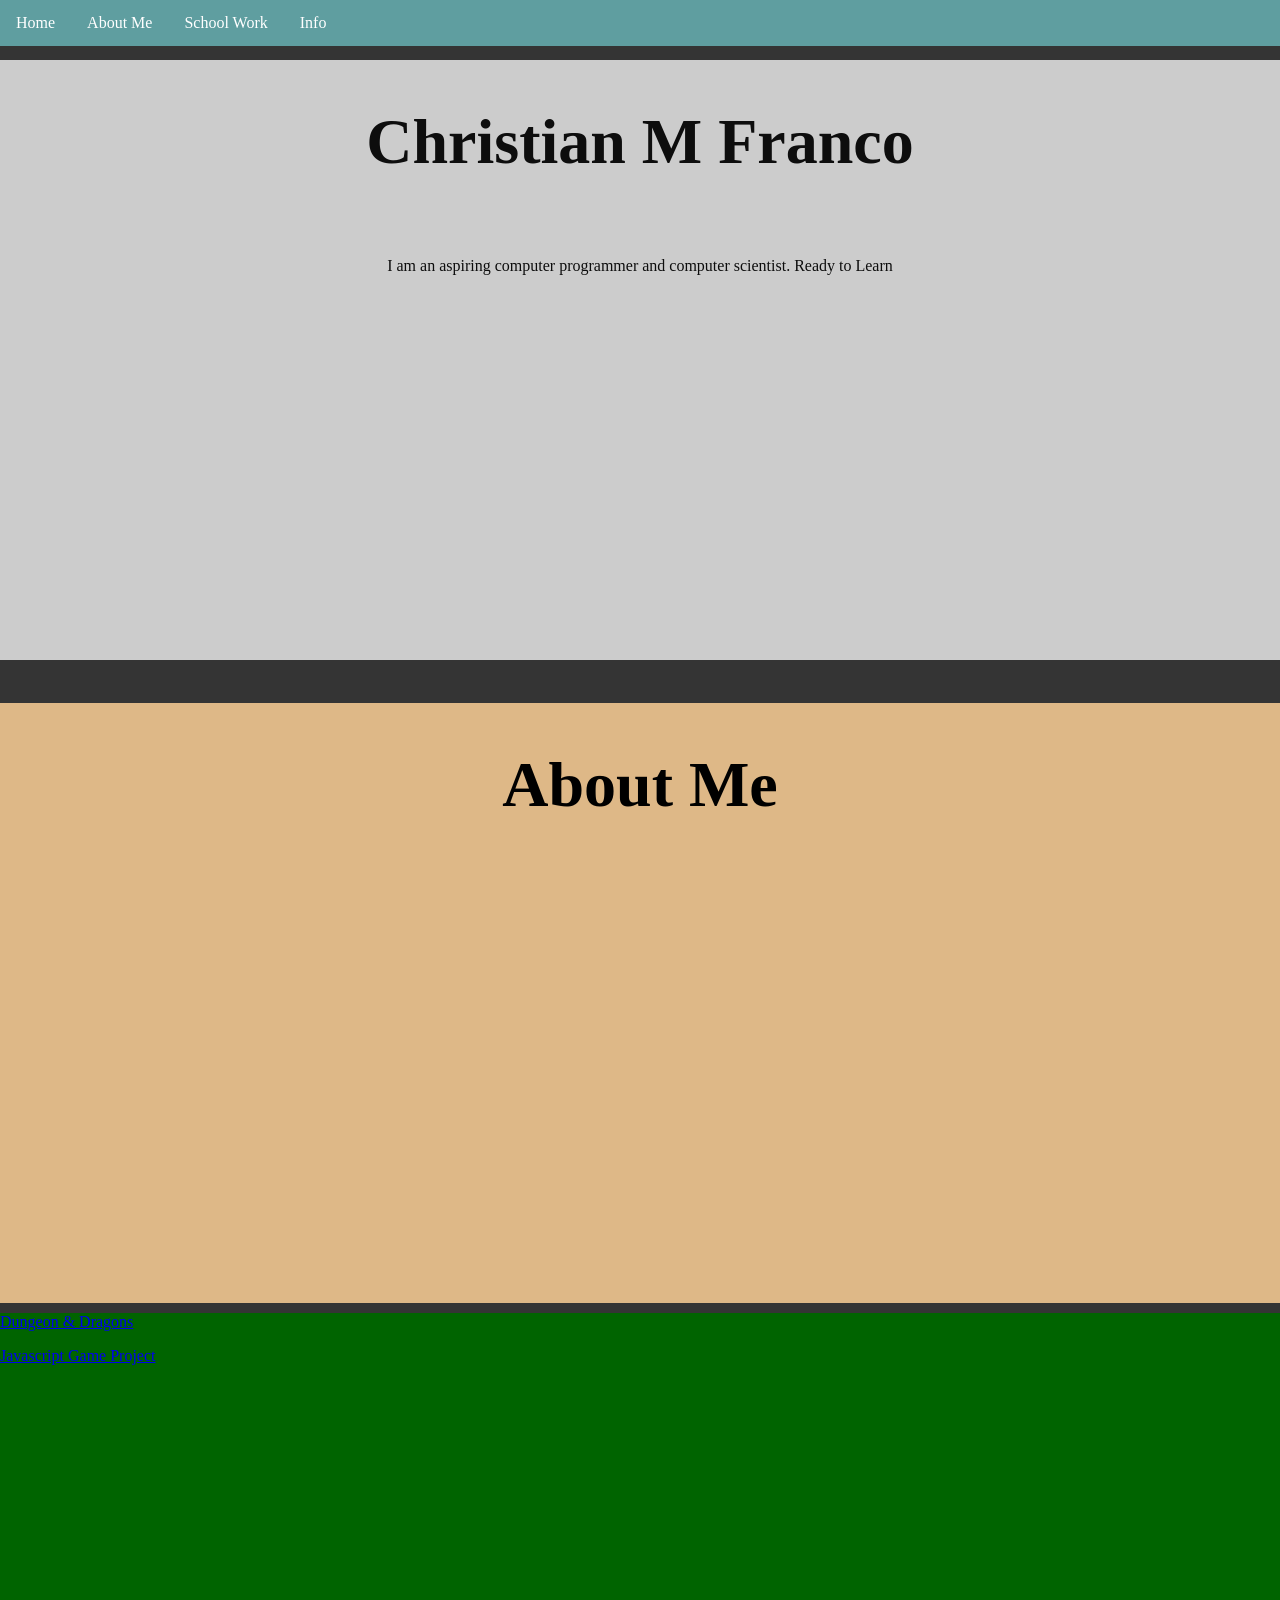
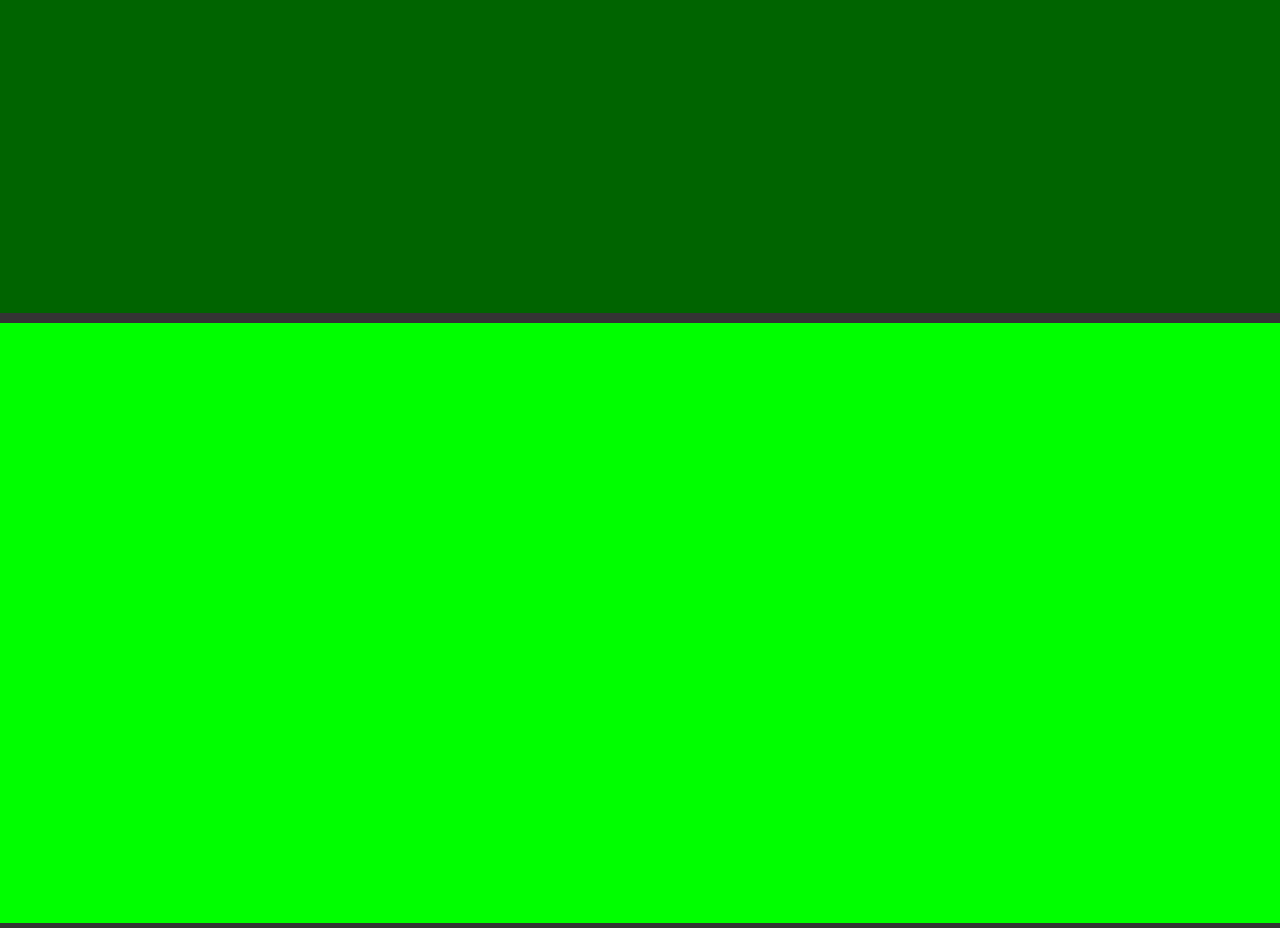
<file: index.html>
<!DOCTYPE html>
<html lang="en">
<head>
    <meta charset="UTF-8">
    <meta name="viewport" content="width=device-width, initial-scale=1.0">
    <link rel = "stylesheet" type = "text/css" href = "styles.css">
    <script src="https://ajax.googleapis.com/ajax/libs/jquery/3.2.1/jquery.min.js"></script>
    <script src="main.js"></script>
    <title>Home Page</title>
</head>
<body>
    <ul id="main-nav-bar">
        <li class="main-nav-bar-listItem"><a class="main-nav-bar-ancItem" onclick="jumpTo(0)">Home</a></li>
        <li class="main-nav-bar-listItem"><a class="main-nav-bar-ancItem" onclick="jumpTo(600)">About Me</a></li>
        <li class="main-nav-bar-listItem"><a class="main-nav-bar-ancItem" onclick="jumpTo(1200)">School Work</a></li>
        <li class="main-nav-bar-listItem"><a class="main-nav-bar-ancItem" onclick="jumpTo(1800)">Info</a></li>
    </ul>
    <div id="home-main">
        <h1>Christian M Franco</h1>
        <p>I am an aspiring computer programmer and computer scientist. Ready to Learn</p>
    </div>
    <div id="aboutMe-main">
        <h1>About Me</h1>
        <p class=""></p>
    </div>
    <div id="schoolWork-main">
        <div>
            <a href="DnD/index.html" class="schoolWork-dropDown">Dungeon & Dragons</a>
            <div class="schoolWork-dropDown-content">
                <p class="schoolWork-dropDown-info"></p>
            </div>
        </div>
        <div>
            <a href="Game/gameMain.html">Javascript Game Project</a>
        </div>
    </div>
    <div id="info-main">

    </div>
</body>
</html>
</file>
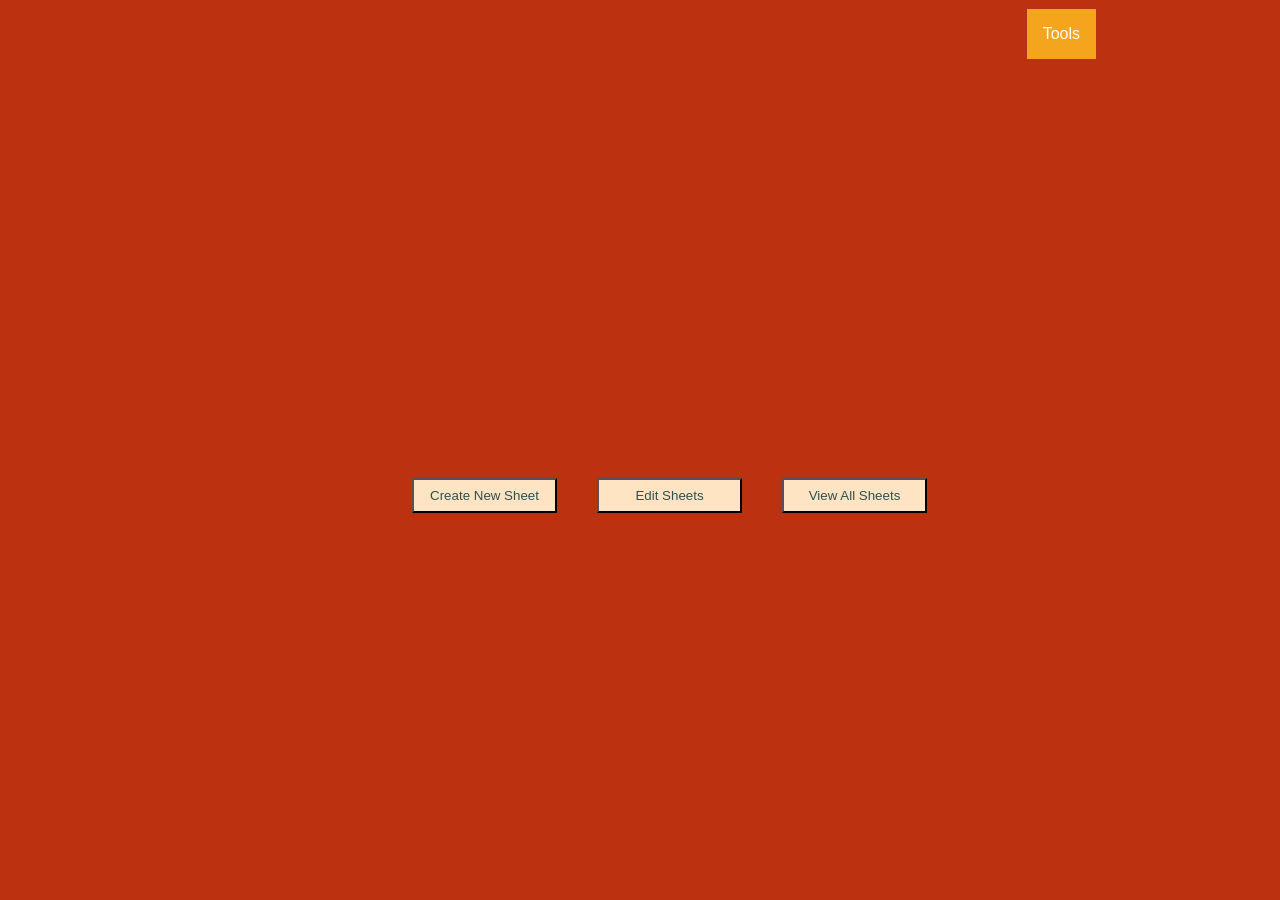
<file: DnD/index.html>
<!DOCTYPE HTML>

<html>
	<head>
		<meta charset = "utf-8">
		<meta name = "viewport" content = "width=device-width, initial-scale=1"/>
		<title>DnD</title>
		<link rel = "stylesheet" type = "text/css" href = "Pages/Style.css">
		<script src = "Pages/main.js"></script>
	</head>
	<body>
        <div class = "charsheet-container">
            <a href ="Pages/charactersheet.html">
                <button class = "createsheet" onclick="">Create New Sheet</button>
            </a>
            
            <a href ="Pages/sheetloader.html">
                <button class = "accesssheets" onclick ="">Edit Sheets</button>
            </a>
            <a href = "Pages/sheetviewer.html">
                <button class = "viewsheets" onclick = "">View All Sheets</button>
            </a>
        </div>
        <div class = "navbar">
            <div class ="dropdown">
                <button class = "dropBtn">Tools</button>
                <div class = "dropdown-content">
                    <a href ="Pages/diceRollsPage.html">Dice Rolls</a>
                    <a href = "Pages/tracker.html">Initiative Tracker</a>
                    <a href ="Pages/extneralLinks.html">Links</a>
                </div>
            </div>
        </div>
	</body>
</html>
</file>
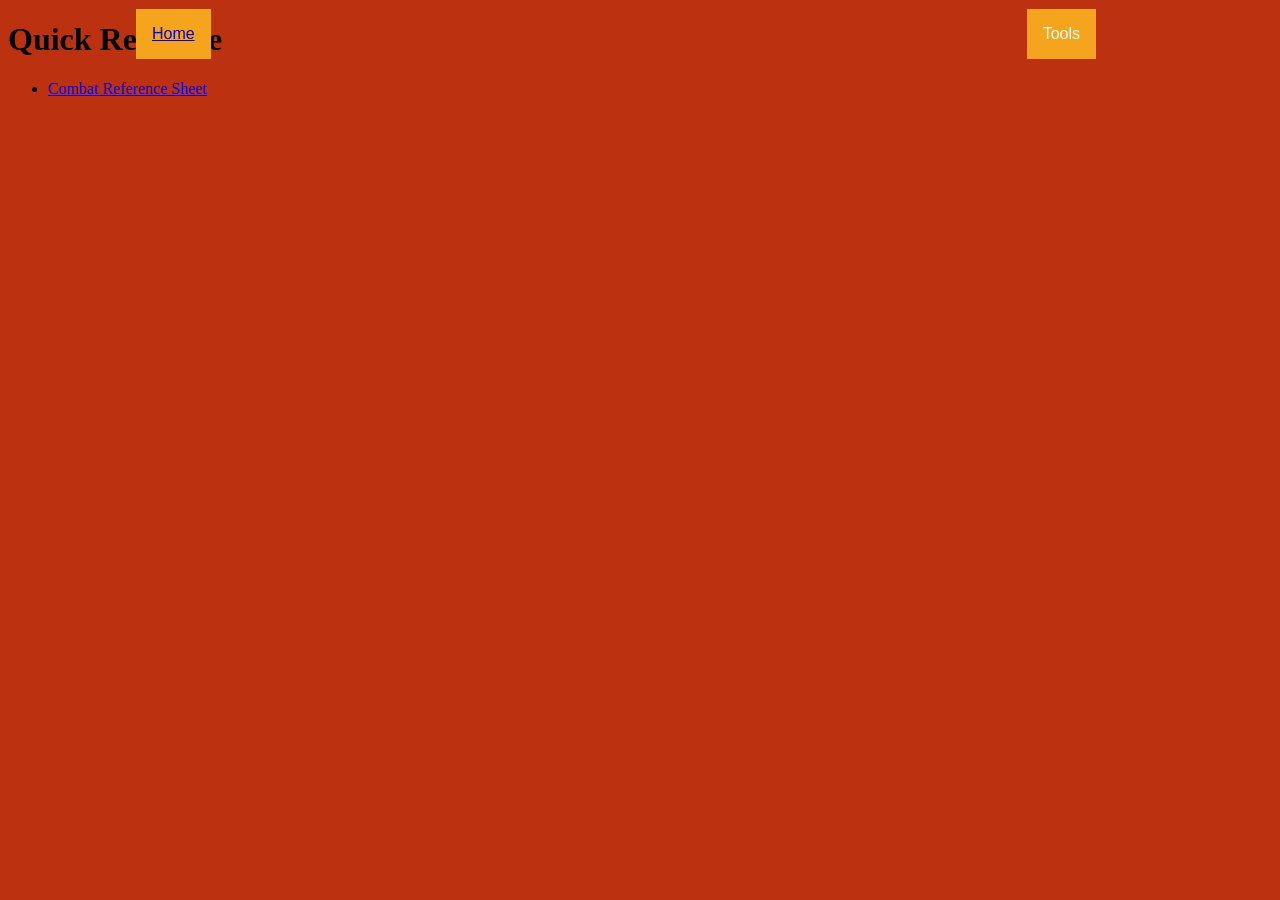
<file: Pages/combatHelp.html>
<!DOCTYPE HTML>

<html>
	<head>
		<meta charset = "utf-8">
		<meta name = "viewport" content = "width=device-width, initial-scale=1"/>
		<title>Dnd Quick Refence</title>
		<link rel = "stylesheet" type = "text/css" href ="Style.css">
		<script src = "main.js"></script>

	</head>

	<body>
        <div class = "navbar">
            <div class = "back">
                <button class = "backBtn"><a href = "../index.html">Home</a></button>
            </div>
            <div class ="dropdown">
                <button class = "dropBtn">Tools</button>
                <div class = "dropdown-content">
                    <a href ="diceRollsPage.html">Dice Rolls</a>
                    <a href = "tracker.html">Initiative Tracker</a>
                    <a href ="extneralLinks.html">Links</a>
                </div>
            </div>
        </div>
        <h1>Quick Refernce</h1>
        <ul>
            <li><a href = "https://crobi.github.io/dnd5e-quickref/preview/quickref.html" target="_blank">Combat Reference Sheet</a></li>
        </ul>
	</body>
</html>
</file>
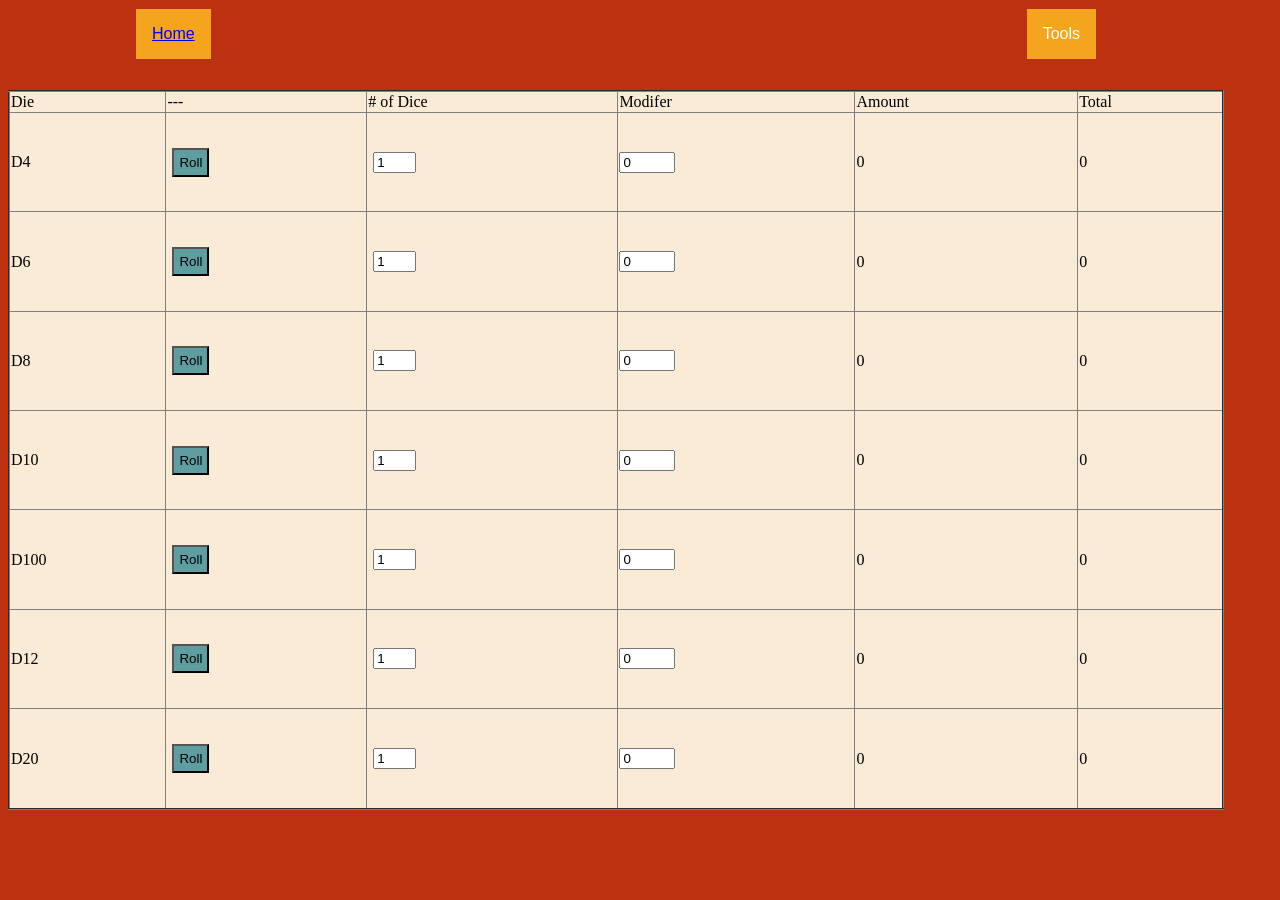
<file: Pages/diceRollsPage.html>
<!DOCTYPE HTML>

<html>
	<head>
		<meta charset = "utf-8">
		<meta name = "viewport" content = "width=device-width, initial-scale=1"/>
		<title>Dice Rolls</title>
		<link rel = "stylesheet" type = "text/css" href = "Style.css">

	</head>

	<body>
        <div class = "navbar">
            <div class = "back">
                <button class = "backBtn"><a href = "../index.html">Home</a></button>
            </div>
            <div class ="dropdown">
                <button class = "dropBtn">Tools</button>
                <div class = "dropdown-content">
                    <a href ="diceRollsPage.html">Dice Rolls</a>
                    <a href = "tracker.html">Initiative Tracker</a>
                    <a href ="extneralLinks.html">Links</a>
                </div>
            </div>
        </div>
       <table border = "2px soild black" id = "dice-table">
           <thead>
               <tr>
                   <td>Die</td>
                   <td>---</td>
                   <td># of Dice</td>
                   <td>Modifer</td>
                   <td>Amount</td>
                   <td>Total</td>
               </tr>
           </thead>
           <tbody>
               <tr>
                   <td>D4</td>
                   <td><button id  = "d4button" class = "button-roll">Roll</button></td>
                   <td><input type = "number" value = "1" min ="1" max="10" id = "d4amount" class = "input-amount"></td>
                   <td><input type = "number" min = "-20" max = "30" id = "d4modifer" class = "" value = "0"></td>
                   <td><p id = "d4dice">0</p></td>
                   <td><p id = "d4total">0</p></td>
               </tr>
               <tr>
                   <td>D6</td>
                   <td><button id = "d6button" class = "button-roll">Roll</button></td>
                   <td><input type = "number" value = "1" min ="1" max="10" id = "d6amount" class = "input-amount"></td>
                   <td><input type = "number" min = "-20" max = "30" id = "d6modifer" class = "" value = "0"></td>
                   <td><p id = "d6dice">0</p></td>
                   <td><p id = "d6total">0</p></td>
               </tr>
               <tr>
                   <td>D8</td>
                   <td><button id = "d8button" class = "button-roll">Roll</button></td>
                   <td><input type = "number" value = "1" min ="1" max="10" id = "d8amount" class = "input-amount"></td>
                   <td><input type = "number" min = "-20" max = "30" id = "d8modifer" class = "" value = "0"></td>
                   <td><p id = "d8dice">0</p></td>
                   <td><p id = "d8total">0</p></td>
               </tr>
               <tr>
                   <td>D10</td>
                   <td><button id = "d10button" class = "button-roll">Roll</button></td>
                   <td><input type = "number" value = "1" min ="1" max="10" id = "d10amount" class = "input-amount"></td>
                   <td><input type = "number" min = "-20" max = "30" id = "d10modifer" class = "" value = "0"></td>
                   <td><p id = "d10dice">0</p></td>
                   <td><p id = "d10total">0</p></td>
               </tr>
               <tr>
                   <td>D100</td>
                   <td><button id = "d100button" class = "button-roll">Roll</button></td>
                  <td><input type = "number" value = "1" min ="1" max="10" id = "d100amount" class = "input-amount"></td>
                   <td><input type = "number" min = "-20" max = "30" id = "d100modifer" class = "" value = "0"></td>
                   <td><p id = "d100dice">0</p></td>
                   <td><p id = "d100total">0</p></td>
               </tr>
               <tr>
                   <td>D12</td>
                   <td><button id = "d12button" class = "button-roll">Roll</button></td>
                   <td><input type = "number" value = "1" min ="1" max="10" id = "d12amount" class = "input-amount"></td>
                   <td><input type = "number" min = "-20" max = "30" id = "d12modifer" class = "" value = "0"></td>
                   <td><p id = "d12dice">0</p></td>
                   <td><p id = "d12total">0</p></td>
               </tr>
               <tr>
                   <td class = "dice-pic">D20</td>
                   <td><button id = "d20button" class = "button-roll">Roll</button></td>
                  <td><input type = "number" min ="1" max="10" id = "d20amount" class = "input-amount" value = "1"></td>
                   <td><input type = "number" min = "-20" max = "30" id = "d20modifer" class = "" value = "0"></td>
                   <td><p id = "d20dice" class = "dice-results">0</p></td>
                   <td><p id = "d20total" class = "dice-total" >0</p></td>
               </tr>
           </tbody>
        </table>
    </body>
    <script src = "main.js"></script>
</html>
</file>
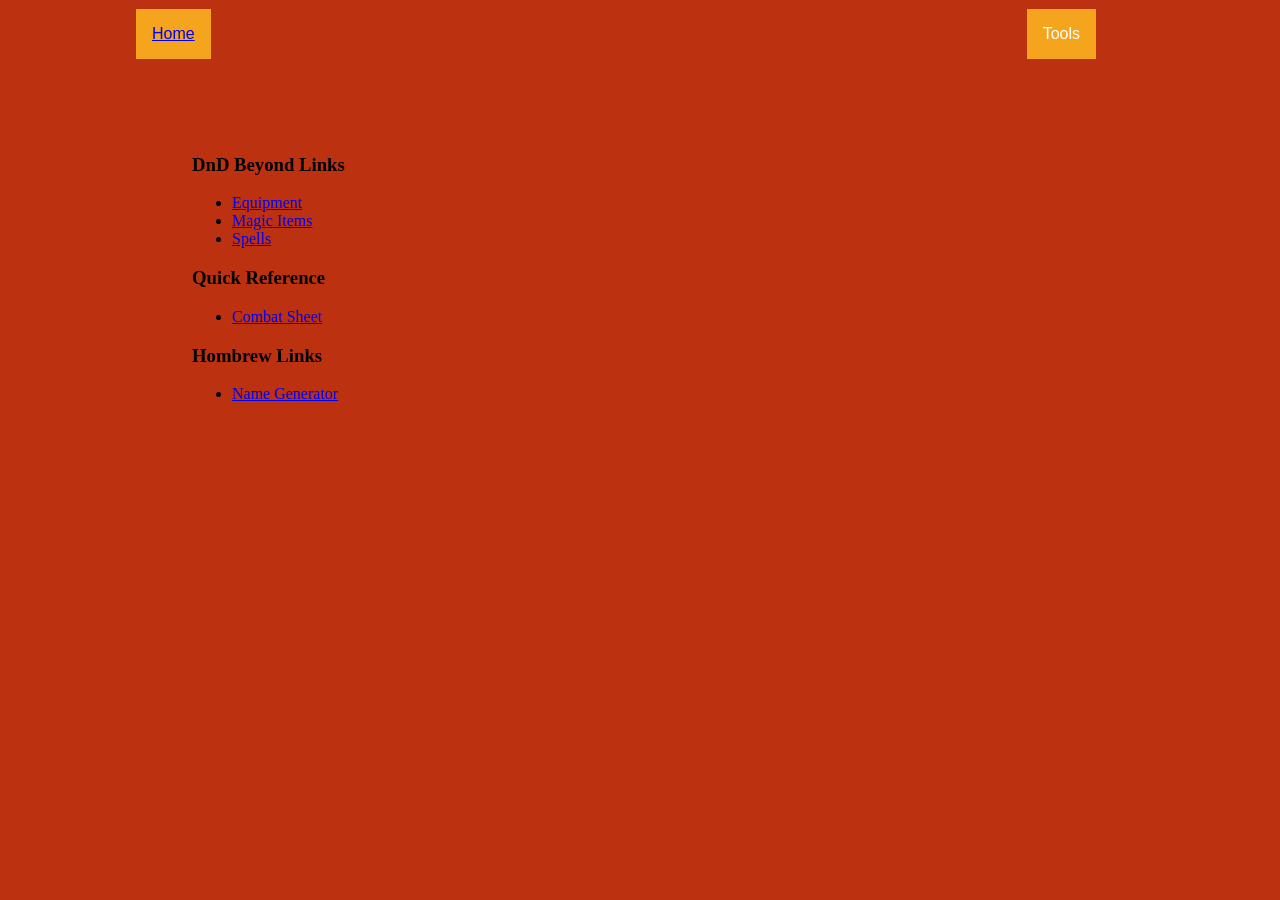
<file: Pages/extneralLinks.html>
<!DOCTYPE HTML>

<html>
	<head>
		<meta charset = "utf-8">
		<meta name = "viewport" content = "width=device-width, initial-scale=1"/>
		<title>DnD Links</title>
		<link rel = "stylesheet" type = "text/css" href = "Style.css">
        
	</head>
    <script src = "main.js"></script>
	<body>
        <div class = "navbar">
            <div class = "back">
                <button class = "backBtn"><a href = "../index.html">Home</a></button>
            </div>
            <div class ="dropdown">
                <button class = "dropBtn">Tools</button>
                <div class = "dropdown-content">
                    <a href ="diceRollsPage.html">Dice Rolls</a>
                    <a href = "tracker.html">Initiative Tracker</a>
                    <a href ="extneralLinks.html">Links</a>
                </div>
            </div>
        </div>
        <div class = "link-tabs">
            <h3>DnD Beyond Links</h3>
            <ul>
                <li><a href = "https://www.dndbeyond.com/equipment" target="_blank">Equipment</a></li>
                <li><a href = "https://www.dndbeyond.com/magic-items" target="_blank">Magic Items</a></li>
                <li><a href = "https://www.dndbeyond.com/spells" target="_blank">Spells</a></li>
            </ul>
            <h3>Quick Reference</h3>
            <ul>
                <li><a href ="https://crobi.github.io/dnd5e-quickref/preview/quickref.html" target="_blank">Combat Sheet</a></li>
            </ul>
            <h3>Hombrew Links</h3>
            <ul>
                <li><a href ="https://www.wizards.com/dnd/article5.asp?x=dnd/dx20010202b" target="_blank">Name Generator</a></li>
            </ul>
        </div>
	</body>
</html>
</file>
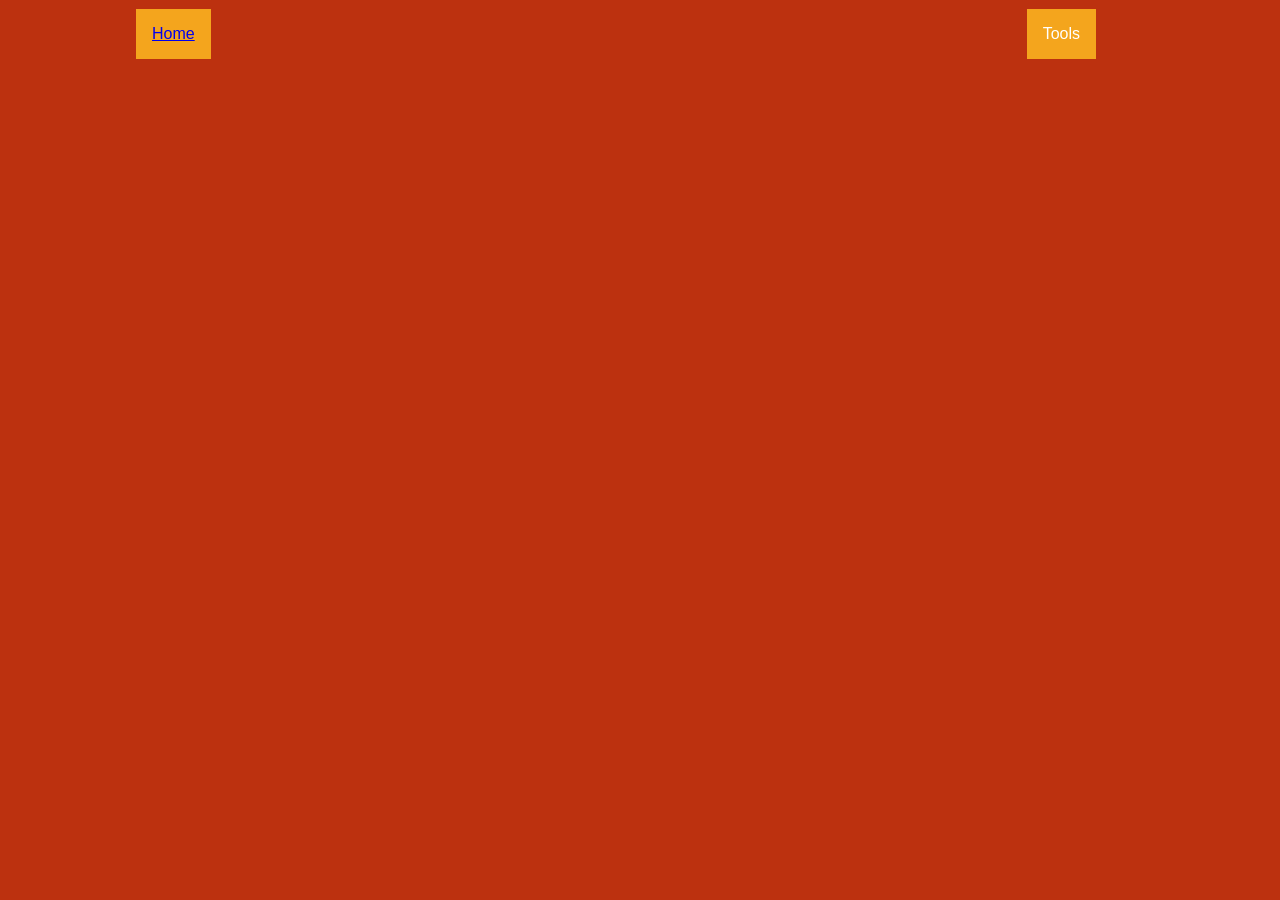
<file: Pages/sheetloader.html>
<html>
	<head>
		<meta charset = "utf-8">
		<meta name = "viewport" content = "width=device-width, initial-scale=1"/>
		<title>Character sheet Loader</title>
		<link rel = "stylesheet" type = "text/css" href ="Style.css">
		<script src = "main.js"></script>
	</head>

	<body>
        <div class = "navbar">
            <div class = "back">
                <button class = "backBtn"><a href = "../index.html">Home</a></button>
            </div>
            <div class ="dropdown">
                <button class = "dropBtn">Tools</button>
                <div class = "dropdown-content">
                    <a href ="diceRollsPage.html">Dice Rolls</a>
                    <a href = "tracker.html">Initiative Tracker</a>
                    <a href ="extneralLinks.html">Links</a>
                </div>
            </div>
        </div>
	</body>
</html>
</file>
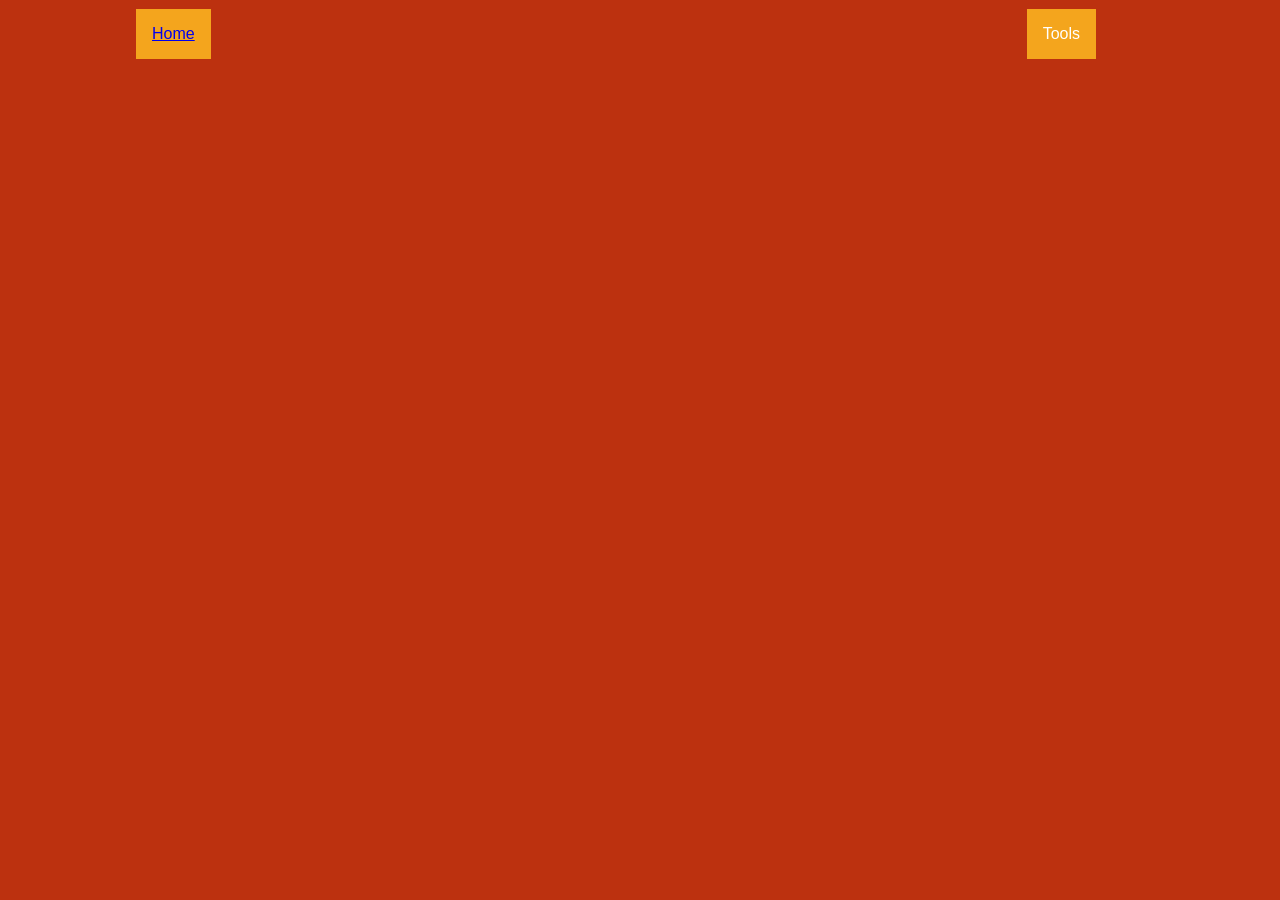
<file: Pages/sheetviewer.html>
<html>
	<head>
		<meta charset = "utf-8">
		<meta name = "viewport" content = "width=device-width, initial-scale=1"/>
		<title>Character Sheets Viewer</title>
		<link rel = "stylesheet" type = "text/css" href ="Style.css">
		<script src = "main.js"></script>
	</head>

	<body>
        <div class = "navbar">
            <div class = "back">
                <button class = "backBtn"><a href = "../index.html">Home</a></button>
            </div>
            <div class ="dropdown">
                <button class = "dropBtn">Tools</button>
                <div class = "dropdown-content">
                    <a href ="diceRollsPage.html">Dice Rolls</a>
                    <a href = "tracker.html">Initiative Tracker</a>
                    <a href ="extneralLinks.html">Links</a>
                </div>
            </div>
        </div>
	</body>
</html>
</file>
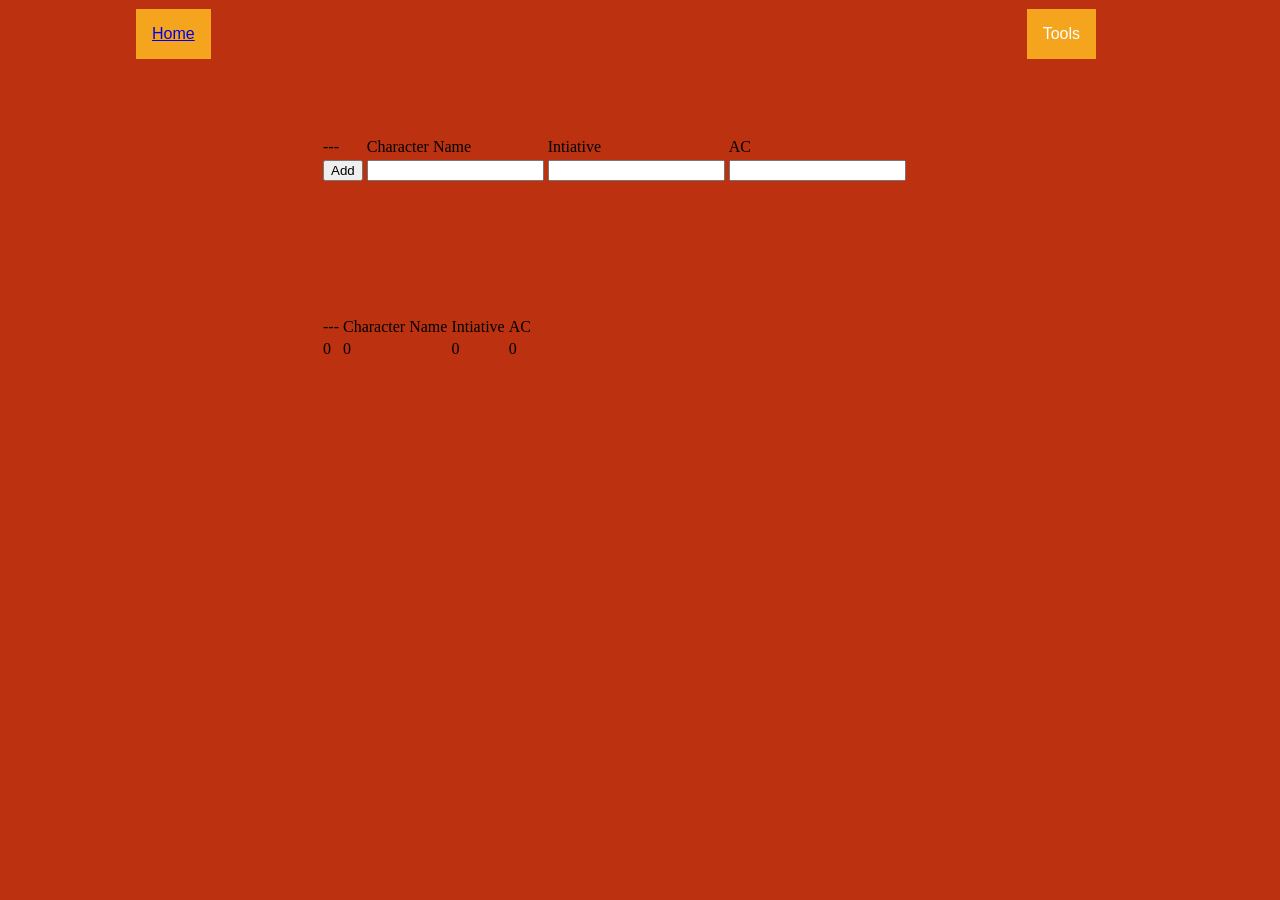
<file: Pages/tracker.html>
<!DOCTYPE HTML>

<html>
	<head>
		<meta charset = "utf-8">
		<meta name = "viewport" content = "width=device-width, initial-scale=1"/>
		<title>Intivative Tracker</title>
		<link rel = "stylesheet" type = "text/css" href = "Style.css">
	</head>
    <body>
        <div>
            <div class = "navbar">
                <div class = "back">
                    <button class = "backBtn"><a href = "../index.html">Home</a></button>
                </div>
                <div class ="dropdown">
                <button class = "dropBtn">Tools</button>
                    <div class = "dropdown-content">
                        <a href ="diceRollsPage.html">Dice Rolls</a>
                        <a href = "tracker.html">Initiative Tracker</a>
                        <a href ="extneralLinks.html">Links</a>
                    </div>
                </div>
            </div>
        </div>
        
        <div id = "tracker">
            <table>
                <thead>
                    <tr>
                        <td>---</td>
                        <td>Character Name</td>
                        <td>Intiative</td>
                        <td>AC</td>
                    </tr>   
                </thead>
                <tbody>
                    <td><button onclick="addNew()">Add</button></td>
                    <td><input id = "tracker-name" type ="text" max="25"></td>
                    <td><input id = "tracker-int" type ="number" max="40"></td>
                    <td><input id = "tracker-ac" type ="number" max="30"></td>
                </tbody>
            </table>
        </div>
        
        <div id = "tracker-parts">
            <table id="tracker-table">
                <thead>
                    <tr>
                        <td>---</td>
                        <td>Character Name</td>
                        <td>Intiative</td>
                        <td>AC</td>
                    </tr> 
                </thead>
                <tbody>
                    <tr>
                    <td>0</td>
                    <td>0</td>
                    <td>0</td>
                    <td>0</td>
                </tr>
                </tbody>
            </table>
        </div>
    </body>
    <script src = "tracker.js"></script>
</html>
</file>
<file: styles.css>
html{background-color: #343434;}
body{margin: 0;}

/* Main navigation bar CSS Rules */
#main-nav-bar{
    position: fixed;
    list-style-type: none;
    padding: 0;
    top:0;
    width: 100%;
    margin: 0;
    overflow: hidden;
    background-color: cadetblue;
    z-index: 2;
}

.main-nav-bar-listItem {
    float: left;
}

.main-nav-bar-ancItem {
    display: block;
    color: white;
    text-align: center;
    padding: 14px 16px;
    text-decoration: none;
}

.main-nav-bar-ancItem:hover {
    background-color: aquamarine;
}

/*Content Boxes CSS rules*/

#home-main {
    margin: 60px 0 5px 0;
    height: 600px;
    background: white;
    opacity: 0.75;
}

#aboutMe-main {
    margin: 10px 0 5px 0;
    height: 600px;
    background: burlywood;

}

#schoolWork-main {
    margin: 10px 0 5px 0;
    height: 600px;
    background: darkgreen;
}

#info-main {
    margin: 10px 0 5px 0;
    height: 600px;
    background: lime;
}

h1 {
    position: relative;
    text-align: center;
    color: black;
    font-size: 400%;
    top: 45px;
}

p {
    position: relative;
    text-align: center;
    top: 80px;
}
</file>
<file: DnD/Pages/Style.css>
/*CSS rules for website */

html {margin:0; width:100%; background-color: #bc310f;}

.navbar {
    position: absolute;
    top: 1vh;
    margin-left: 10vw;
    width: 75vw;
    height: 5vh;
}

.dropdown {
    position: relative;
    display: inline-block;
    float: right;
}

.dropBtn {
    background-color:#f4a51d ;
    color: white;
    padding: 16px;
    font-size: 16px;
    border: none;
    cursor: pointer;
}

.dropdown-content{
    display: none;
    position: absolute;
    background-color: #91081d;
    min-width: 160px;
    box-shadow: 0px 8px 16px 0px rgba(0,0,0,0.2);
    z-index: 1;
}

.dropdown-content a{
    color: white;
    padding: 12px 16px;
    text-decoration: none;
    display: block;
}

.dropdown-content a:hover {background-color: #600412;}

.dropdown:hover .dropdown-content{
    display: block;
}

.dropdown:hover .dropBtn {
    background-color: #b27813;
    color: black;
}

.backBtn {
    
    background-color:#f4a51d ;
    color: white;
    padding: 16px;
    font-size: 16px;
    border: none;
    cursor: pointer;
}

.back {
    float: left;
}

/* sheet buttons on main page */

.charsheet-container{
    position: relative;
    top: 50vh;
    left: 30vw;
    height: 15vh;
    width: 50vw;
    
}

.createsheet{
    position: relative;
    float: left;
    margin: 20px;
    height: 35px; 
    width: 145px;
    background-color:bisque;
    color: darkslategray;
    
}

.accesssheets{
    position: relative;
    float: left;
    margin: 20px;
    height: 35px; 
    width: 145px;
    background-color:bisque;
    color: darkslategray;
    
}

.viewsheets{
    position: relative;
    float: left;
    margin: 20px;
    height: 35px; 
    width: 145px;
    background-color:bisque;
    color: darkslategray;
    
}

.createsheet:hover{
    background-color:burlywood;
}

.accesssheets:hover{
    background-color:burlywood;
}

.viewsheets:hover{
    background-color:burlywood;
}

/*-------------------------------------------------------------------------*/
/*CSS rules for diceroll page */

#dice-table{
    background-color: antiquewhite;
    width: 95%;
    height: 80vh;
    position: absolute;
    top: 10vh; 
    border-collapse: collapse;
}

.dice-pic{
    
}

.button-roll{
    background-color: cadetblue;
    color: black;
    margin: 5px;
    padding: 5px;
    font-family: sans-serif;
}

.input-amount{
    width: 35px;
    margin: 5px;
}

.dice-results{
    
}
    
.dice-total{
    
}

/*-------------------------------------------------------------------------*/
/* character sheet page-editable*/


#header {
    height: 25vh;
}

#abilites {
    
}

#skills {
    float: left;
}

#skils-saving {
    float:left;
    width: 10%;
}

#skills-skills1 {
    float:left;
    width: 12%;
}

.module {
    margin: 60px;
    margin-top: 45px;
    width: 90%;
}

.skills-stuff {
    float:left;
    margin-left: 4vw;
}

.header-elements {
    float:left;
    margin: 15px;
}

.ability-scores {
    float:left;
    margin: 10px;
    width: 10vw;
    
}

.ability-text {
    text-align: center;
}

.ability-input{
    margin-left: 45px;
    width: 40px;
}

.skills-mod {
    float:left;
    margin: 10px;
}

.savethrow-div {
    float:left;
    width: 15%;
    height: 25px;
    
}

.saving-parts {
    float: left;
    margin-top: 2px;
    margin-left: 2px;
    margin-bottom: 2px;
}

.skills-stats {
    float:left;
}

.skills-input-stats {
    width: 40px;
    margin-left: 20px;
}

.skills-input-text {
    margin-left: 20px;
}

.submit-btn {
    float:left;
    margin-left: 10%; 
    margin-bottom: 2.5%;
    width: 100px;
    height: 45px;
    
}
/* ----------------------------------------------------------- */
/* Int tracker page CSS rules */

#tracker {
    position: absolute;
    top: 15vh;
    left: 25vw;
    max-width: 50vw;
}

#tracker-parts {
    position: absolute;
    top: 35vh;
    left: 25vw;
    max-width: 50vw;
}


/*-------------------------------------------------------------------------*/
/*Rules for links pages. */

.link-tabs {
    position: absolute;
    top: 15vh;
    left: 15vw;
    
}
</file>
<file: Pages/Style.css>
/*CSS rules for website */

html {margin:0; width:100%; background-color: #bc310f;}

.navbar {
    position: absolute;
    top: 1vh;
    margin-left: 10vw;
    width: 75vw;
    height: 5vh;
}

.dropdown {
    position: relative;
    display: inline-block;
    float: right;
}

.dropBtn {
    background-color:#f4a51d ;
    color: white;
    padding: 16px;
    font-size: 16px;
    border: none;
    cursor: pointer;
}

.dropdown-content{
    display: none;
    position: absolute;
    background-color: #91081d;
    min-width: 160px;
    box-shadow: 0px 8px 16px 0px rgba(0,0,0,0.2);
    z-index: 1;
}

.dropdown-content a{
    color: white;
    padding: 12px 16px;
    text-decoration: none;
    display: block;
}

.dropdown-content a:hover {background-color: #600412;}

.dropdown:hover .dropdown-content{
    display: block;
}

.dropdown:hover .dropBtn {
    background-color: #b27813;
    color: black;
}

.backBtn {
    
    background-color:#f4a51d ;
    color: white;
    padding: 16px;
    font-size: 16px;
    border: none;
    cursor: pointer;
}

.back {
    float: left;
}

/* sheet buttons on main page */

.charsheet-container{
    position: relative;
    top: 50vh;
    left: 30vw;
    height: 15vh;
    width: 50vw;
    
}

.createsheet{
    position: relative;
    float: left;
    margin: 20px;
    height: 35px; 
    width: 145px;
    background-color:bisque;
    color: darkslategray;
    
}

.accesssheets{
    position: relative;
    float: left;
    margin: 20px;
    height: 35px; 
    width: 145px;
    background-color:bisque;
    color: darkslategray;
    
}

.viewsheets{
    position: relative;
    float: left;
    margin: 20px;
    height: 35px; 
    width: 145px;
    background-color:bisque;
    color: darkslategray;
    
}

.createsheet:hover{
    background-color:burlywood;
}

.accesssheets:hover{
    background-color:burlywood;
}

.viewsheets:hover{
    background-color:burlywood;
}

/*-------------------------------------------------------------------------*/
/*CSS rules for diceroll page */

#dice-table{
    background-color: antiquewhite;
    width: 95%;
    height: 80vh;
    position: absolute;
    top: 10vh; 
    border-collapse: collapse;
}

.dice-pic{
    
}

.button-roll{
    background-color: cadetblue;
    color: black;
    margin: 5px;
    padding: 5px;
    font-family: sans-serif;
}

.input-amount{
    width: 35px;
    margin: 5px;
}

.dice-results{
    
}
    
.dice-total{
    
}

/*-------------------------------------------------------------------------*/
/* character sheet page-editable*/


#header {
    height: 25vh;
}

#abilites {
    
}

#skills {
    float: left;
}

#skils-saving {
    float:left;
    width: 10%;
}

#skills-skills1 {
    float:left;
    width: 12%;
}

.module {
    margin: 60px;
    margin-top: 45px;
    width: 90%;
}

.skills-stuff {
    float:left;
    margin-left: 4vw;
}

.header-elements {
    float:left;
    margin: 15px;
}

.ability-scores {
    float:left;
    margin: 10px;
    width: 10vw;
    
}

.ability-text {
    text-align: center;
}

.ability-input{
    margin-left: 45px;
    width: 40px;
}

.skills-mod {
    float:left;
    margin: 10px;
}

.savethrow-div {
    float:left;
    width: 15%;
    height: 25px;
    
}

.saving-parts {
    float: left;
    margin-top: 2px;
    margin-left: 2px;
    margin-bottom: 2px;
}

.skills-stats {
    float:left;
}

.skills-input-stats {
    width: 40px;
    margin-left: 20px;
}

.skills-input-text {
    margin-left: 20px;
}

.submit-btn {
    float:left;
    margin-left: 10%; 
    margin-bottom: 2.5%;
    width: 100px;
    height: 45px;
    
}
/* ----------------------------------------------------------- */
/* Int tracker page CSS rules */

#tracker {
    position: absolute;
    top: 15vh;
    left: 25vw;
    max-width: 50vw;
}

#tracker-parts {
    position: absolute;
    top: 35vh;
    left: 25vw;
    max-width: 50vw;
}


/*-------------------------------------------------------------------------*/
/*Rules for links pages. */

.link-tabs {
    position: absolute;
    top: 15vh;
    left: 15vw;
    
}
</file>
